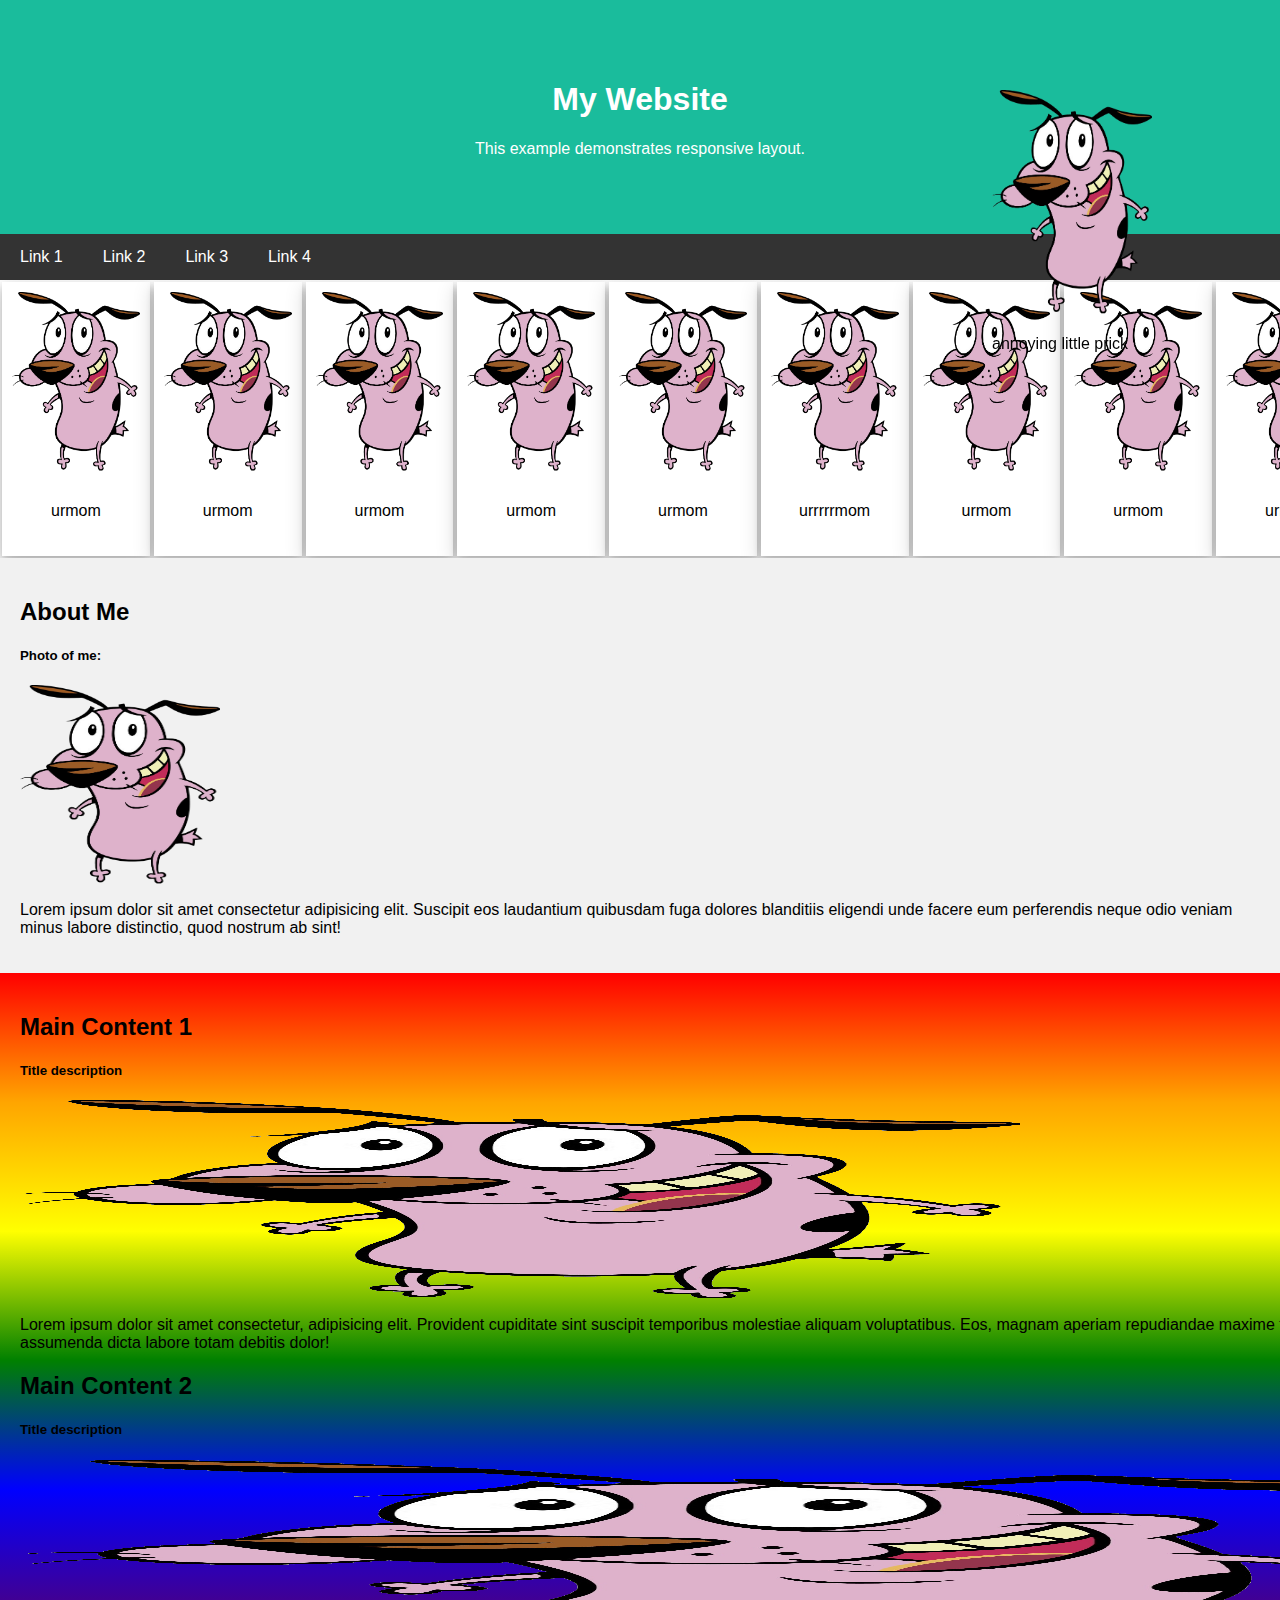
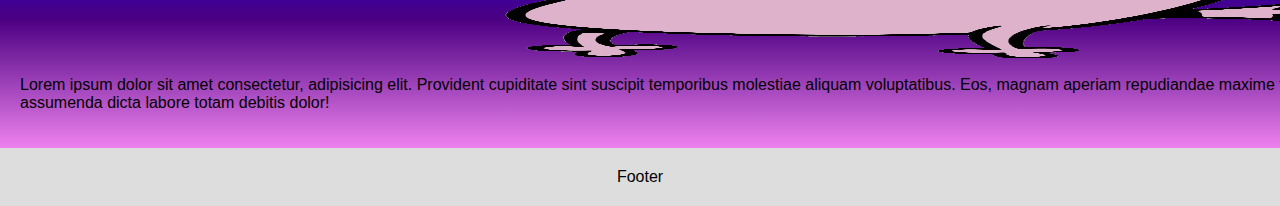
<file: index.html>
<!DOCTYPE html>
<html lang="en">
<head>
    <meta charset="UTF-8">
    <meta http-equiv="X-UA-Compatible" content="IE=edge">
    <meta name="viewport" content="width=device-width, initial-scale=1.0">
    <link rel="stylesheet" href="new.css">
    <title>Document</title>
</head>
<body>
    <!-- Header -->
    <header>
        <h1>My Website</h1>
        <p>This example demonstrates responsive layout.</p>
    </header>
    <div class="floating">
        <img src="c.png" alt="ur mom floating" style="width:10rem;">
        <p>annoying little prick</p>
    </div>
    <!-- Navigations -->
    <nav>
        <a href="#">Link 1</a>
        <a href="#">Link 2</a>
        <a href="#">Link 3</a>
        <a href="#">Link 4</a>
    </nav>
    <!-- Polaroid -->
    <div class="gallery">
        <div class="row">
            <div class="polaroid">
                <img src="c.png" alt="urmom">
                <div class="descriptor"><p>urmom</p></div>
            </div>
            <div class="polaroid">
                <img src="c.png" alt="urmom">
                <div class="descriptor"><p>urmom</p></div>
            </div>
            <div class="polaroid">
                <img src="c.png" alt="urmom">
                <div class="descriptor"><p>urmom</p></div>
            </div>
            <div class="polaroid">
                <img src="c.png" alt="urmom">
                <div class="descriptor"><p>urmom</p></div>
            </div>
            <div class="polaroid">
                <img src="c.png" alt="urmom">
                <div class="descriptor"><p>urmom</p></div>
            </div>
            <div class="polaroid">
                <img src="c.png" alt="urmom">
                <div class="descriptor"><p>urrrrrmom</p></div>
            </div>
            <div class="polaroid">
                <img src="c.png" alt="urmom">
                <div class="descriptor"><p>urmom</p></div>
            </div>
            <div class="polaroid">
                <img src="c.png" alt="urmom">
                <div class="descriptor"><p>urmom</p></div>
            </div>
            <div class="polaroid">
                <img src="c.png" alt="urmom">
                <div class="descriptor"><p>urmom</p></div>
            </div>
            <div class="polaroid">
                <img src="c.png" alt="urmom">
                <div class="descriptor"><p>urmom</p></div>
            </div>
            <div class="polaroid">
                <img src="c.png" alt="urmom">
                <div class="descriptor"><p>urmom</p></div>
            </div>
            <div class="polaroid">
                <img src="c.png" alt="urmom">
                <div class="descriptor"><p>urmom</p></div>
            </div>
            
        </div>
    </div>
    <!-- Content -->
    <div class="wrapper">
        <aside class="left-col">
            <h2>About Me</h2>
            <h5>Photo of me:</h5>
            <div class="img-container">
                <div class="fake-img" style="height:200px; width: 200px;"></div>
                <div class="overlay top-position">
                    <div class="text"><p>ur mom 69420</p></div>
                </div>
            </div>
            
            <p>Lorem ipsum dolor sit amet consectetur adipisicing elit. Suscipit eos laudantium quibusdam fuga dolores blanditiis eligendi unde facere eum perferendis neque odio veniam minus labore distinctio, quod nostrum ab sint!</p>
        </aside>
        <main class="main-col">
            <h2>Main Content 1</h2>
            <h5>Title description</h5>
            <div class="img-container">
                <div class="fake-img" style="height:200px; width: 1000px;">Image</div>
                <div class="overlay right-position">
                    <div class="text"><p>ur mom 69420</p></div>
                </div>
            </div>
            
            <p>Lorem ipsum dolor sit amet consectetur, adipisicing elit. Provident cupiditate sint suscipit temporibus molestiae aliquam voluptatibus. Eos, magnam aperiam repudiandae maxime fugiat hic, maiores, assumenda dicta labore totam debitis dolor!</p>
            <h2>Main Content 2</h2>
            <h5>Title description</h5>
            <div class="img-container">
                <div class="fake-img" style="height:200px; width: 1450px;">Image</div>
                <div class="overlay left-position">
                    <div class="text"><p>ur mom 69420</p></div>
                </div>
            </div>
                
            <p>Lorem ipsum dolor sit amet consectetur, adipisicing elit. Provident cupiditate sint suscipit temporibus molestiae aliquam voluptatibus. Eos, magnam aperiam repudiandae maxime fugiat hic, maiores, assumenda dicta labore totam debitis dolor!</p>
        </main>
    </div>

    <footer>
        <div class="img"></div>
        Footer
    </footer>
</body>
</html>
</file>
<file: new.css>
/* default: 16px */

* {
    box-sizing: border-box;
}

body {
    font-family: Arial, Helvetica, sans-serif;
    margin: 0;
}

.fake-img {
    content: url("c.png")

}

/* Header */
header {
    padding: 3.75rem;
    text-align: center;
    background-color: #1abc9c;
    color: #fff;
}

/* Links */
nav  {
    display: flex;
    background-color: #333;
}

nav a {
    color: #fff;
    text-decoration: none;
    padding: 0.875rem 1.25rem;
    text-align: center;
}

.pin{
    display: flex;
    flex-direction: row-reverse;
}

.line {
    height:500px; 
    width:70px;
}

.gallery {
    max-height: 18.75rem;

}

.gallery .polaroid img {
    height: 11.25rem;
}

.gallery .row {
    display:flex;
    flex-direction: row;
    flex-wrap: nowrap;
    overflow-x: auto;
}

.gallery .polaroid {
    margin: 0.125rem;
    padding: 0.625rem;
    background-color: white;
    box-shadow: 0 0.3rem 0.5rem 0 rgba(0,0,0,0.2),
    0 0.375rem 1.25rem 0 rgba(0,0,0,0.19);
}
.gallery .descriptor{
    text-align: center;
    padding: 0.625rem 1.25rem;
}

.gallery .polaroid:hover {
    transform: scale(1.1);
}

/* container to split the webpage into 2 */
div.wrapper {
    display: flex;
    flex-wrap: wrap;                               
}

/* left col */
aside.left-col {
    flex: 30%;
    background-color: #f1f1f1;
    padding: 1.25rem; 
}

/* main col */
main.main-col {
    flex: 70%;
    padding: 1.25rem;

    background-image: linear-gradient(red, orange, yellow, green, blue, indigo, violet);
}

/* Footer */
footer {
    text-align: center; /* justification */
    padding: 1.25rem;
    background-color: #ddd;
}

@media screen and (max-width: 900px) {
    div.wrapper {
        flex-direction: column;
    }
}

.img-container {
    position: relative;
    width:100%;
    
}

.img-container .overlay {
    position: absolute;
    background-color: #008CBA;
    overflow:hidden;
    width: 100%;
    height: 100%;
}

.img-container .left-position {
    width: 0;
    right: 0;
    top: 0;
}

.img-container:hover .overlay.left-position {
    transition: 0.5s ease;
    width:100%;
    z-index: 2;
}

.img-container .right-position {
    width: 0;
    left: 0;
    top: 0;
    
}

.img-container:hover .overlay.right-position {
    transition: 0.5s ease;
    width:100%;
    z-index: 1;
}

.img-container .top-position {
   height: 0;
   top: 0;
    
}

.img-container:hover .overlay.top-position {
    transition: 0.5s ease;
    height:100%;
    z-index: 1;
}

.img-container .overlay .text {
    color: white;
    white-space: nowrap;

    position: absolute;
    overflow: hidden;

    top: 50%;
    left: 50%;
    transform: translate(-50%, -50%);
}

.floating {
    position: fixed;
    top: 10%;
    right: 10%;
    z-index: 1;
}
</file>
